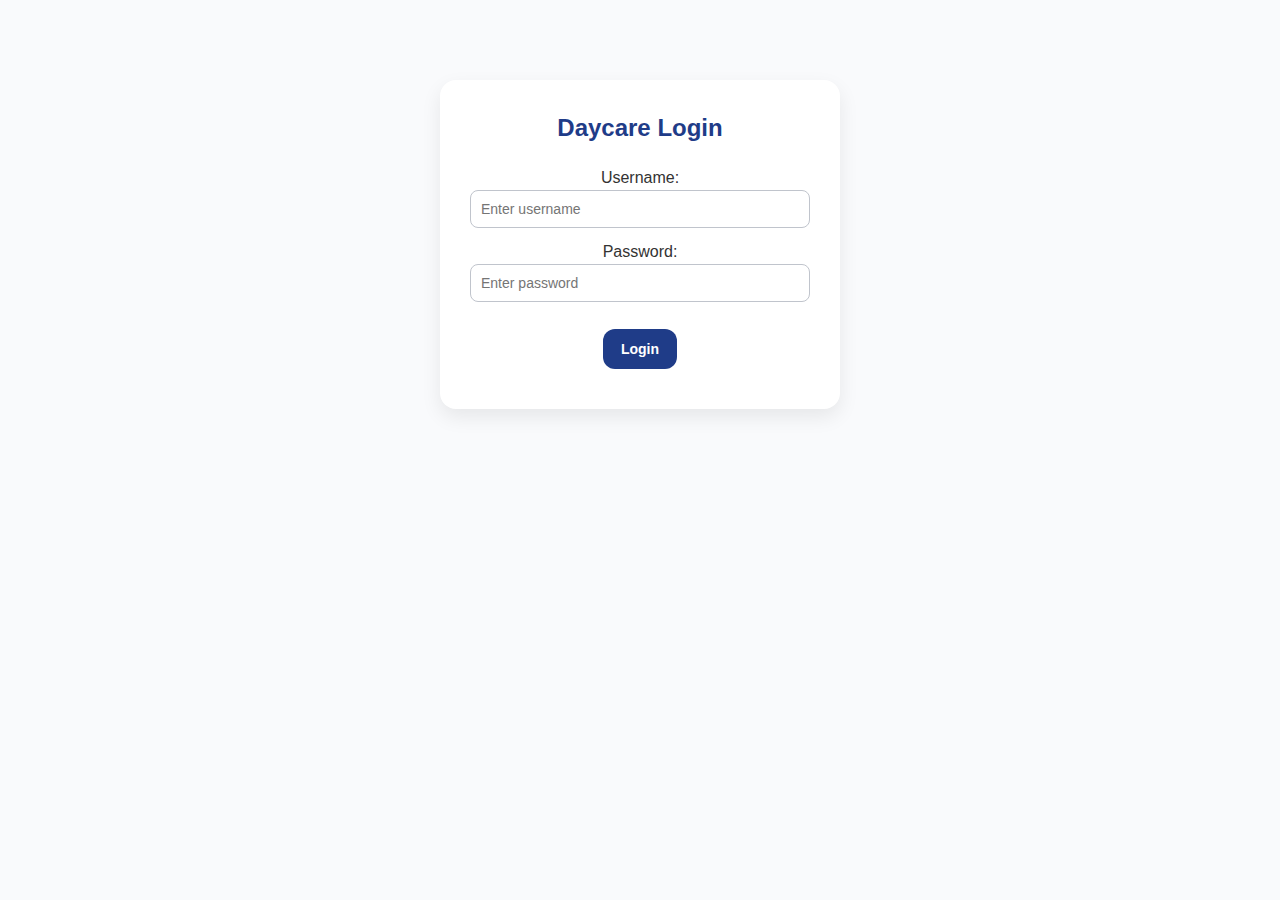
<file: index.html>
<!DOCTYPE html>
<html lang="en">
<head>
    <meta charset="UTF-8">
    <title>Child Registration</title>
    <meta name="viewport" content="width=device-width, initial-scale=1.0">

    <link rel="stylesheet" href="base.css">
    <link rel="stylesheet" href="components.css">
    <link rel="stylesheet" href="pages.css">
</head>
<body class="register-page">

<div class="container card register-form-wrapper">
    <h2>Child Registration</h2>

    <p class="nav-links">
        <a href="home.html">Home</a> |
        <a href="list.html">View Children's List</a> |
        <a href="attendance.html">Check-In</a>
    </p>

    <br>

    <form id="childForm">

        <label>Child Name</label>
        <input type="text" id="childName" required>

        <label>Date of Birth</label>
        <input type="date" id="birthDate">

        <label>Guardian Name</label>
        <input type="text" id="guardianName">

        <label>Phone</label>
        <input type="tel" id="phone">

        <label>Email</label>
        <input type="email" id="email">

        <label>Address</label>
        <input type="text" id="address">

        <label>Observations</label>
        <textarea id="observations"></textarea>

        <div class="form-actions">
            <button type="submit">Save</button>
        </div>

    </form>
</div>

<!-- SCRIPT FINAL -->
<script src="child-registration.js"></script>
</body>
</html>
</file>
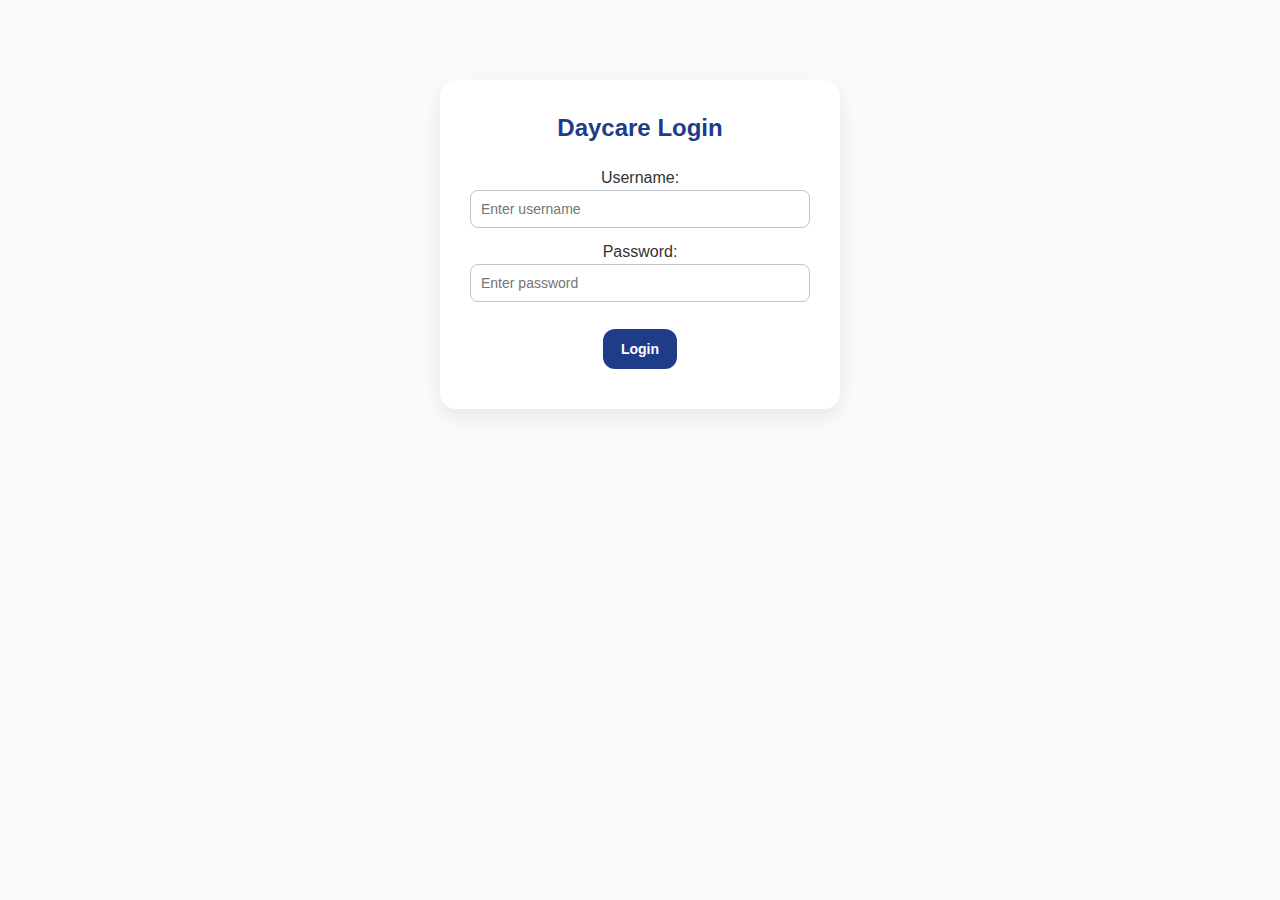
<file: attendance-report.html>
<!DOCTYPE html>
<html lang="en">
<head>
    <meta charset="UTF-8">
    <title>Attendance Report - Daycare</title>
    <meta name="viewport" content="width=device-width, initial-scale=1.0">

    <link rel="stylesheet" href="base.css">
    <link rel="stylesheet" href="components.css">
    <link rel="stylesheet" href="pages.css">
</head>

<body class="attendance-report-page">

<div class="container card report-container">

    <h2 class="report-title">Attendance Report</h2>

    <p class="nav-links">
        <a href="home.html">Home</a> |
        <a href="attendance.html">Check-In</a>
    </p>

    <!-- CONTROLES -->
    <div class="report-filters">

        <!-- DAILY -->
        <div class="filter-group">
            <label>
                <input type="radio" name="mode" value="daily" checked>
                <span>Daily</span>
            </label>
            <input type="date" id="dailyDate">
        </div>

        <!-- RANGE -->
        <div class="filter-group">
            <label>
                <input type="radio" name="mode" value="range">
                <span>Time Range</span>
            </label>
            <input type="date" id="startDate">
            <span class="to-text">to</span>
            <input type="date" id="endDate">
        </div>

    </div>

    <!-- PRINT -->
    <div class="report-actions">
        <button id="btnPrint">Print / Save as PDF</button>
        <small>Print or Choose “Save as PDF” in printer options window</small>
    </div>

    <!-- TABELA -->
    <table id="reportTable" class="report-table">
        <thead>
            <tr>
                <th class="col-id">ID</th>
                <th class="col-name">Name</th>
                <th class="col-date">Date</th>
            </tr>
        </thead>
        <tbody>
            <!-- JS -->
        </tbody>
    </table>

</div>

<script src="attendance-report.js"></script>
</body>
</html>
</file>
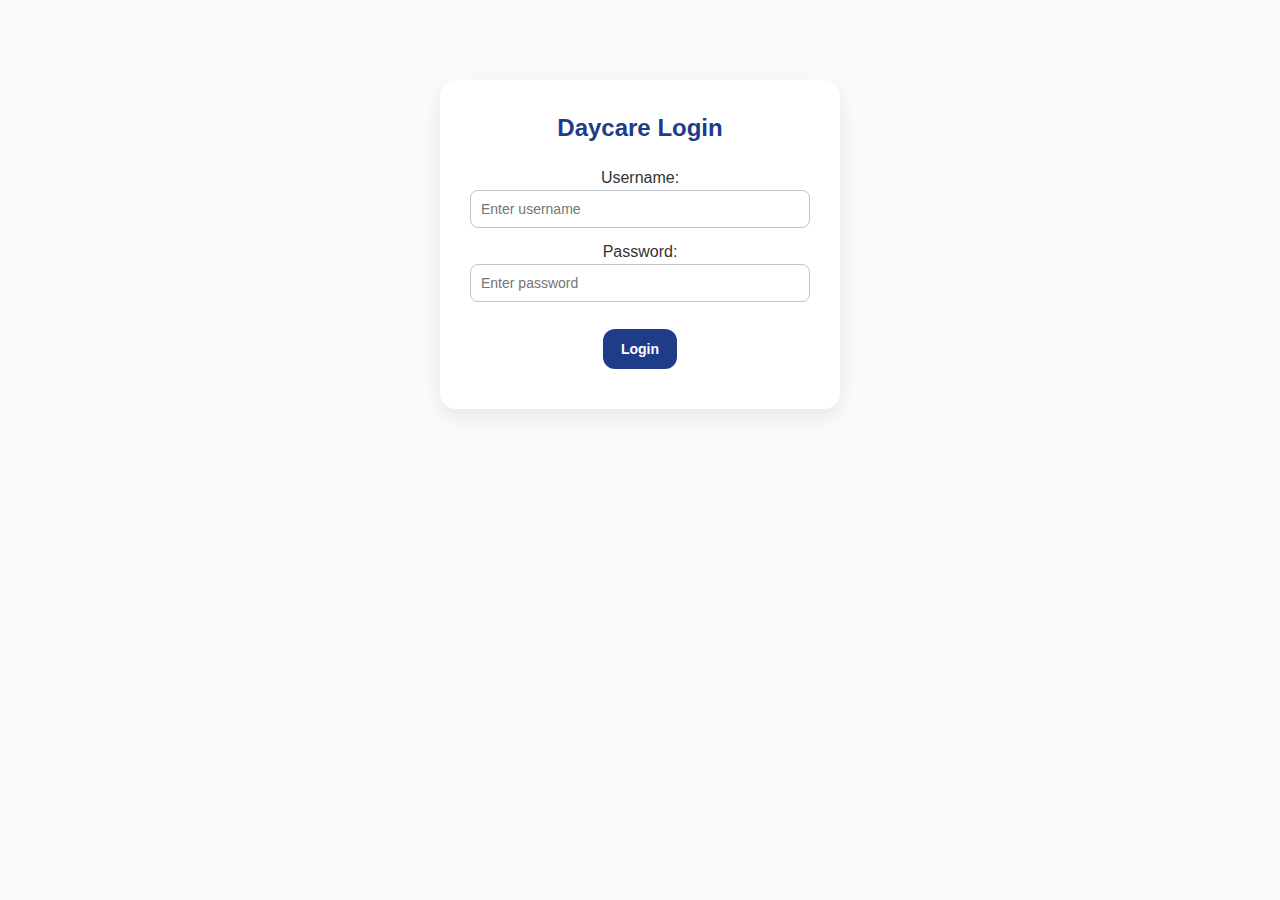
<file: attendance.html>
<!DOCTYPE html>
<html lang="en">
<head>
    <meta charset="UTF-8">
    <title>Attendance - Daycare</title>
    <meta name="viewport" content="width=device-width, initial-scale=1.0">

    <!-- CSS do projeto -->
    <link rel="stylesheet" href="base.css">
    <link rel="stylesheet" href="components.css">
    <link rel="stylesheet" href="pages.css">
</head>
<body class="attendance-page">

    <div class="container card">
        <h2>Daily Check-In</h2>

        <!-- links de navegação -->
        <p class="nav-links">
            <a href="home.html">Home</a>
        </p>
        <br>

        <!-- tabela de presença -->
        <table class="attendance-table">
            <thead>
                <tr>
                    <th class="col-id">ID</th>
                    <th class="col-name">Name</th>
                    <th class="col-present">Present</th>
                </tr>
            </thead>
            <tbody id="attendanceTableBody">
                <!-- preenchida pelo JS -->
            </tbody>
        </table>

        <!-- controles: dropdown e botão salvar -->
        <div class="attendance-controls">
            <div class="attendance-left">
                <label for="dateSelect">Select Date:</label>
                <select id="dateSelect"></select>
            </div>
            <div class="attendance-right">
                <button type="button" id="saveAttendance">Save Attendance</button>
            </div>
        </div>
    </div>

    <script src="attendance.js"></script>
</body>
</html>
</file>
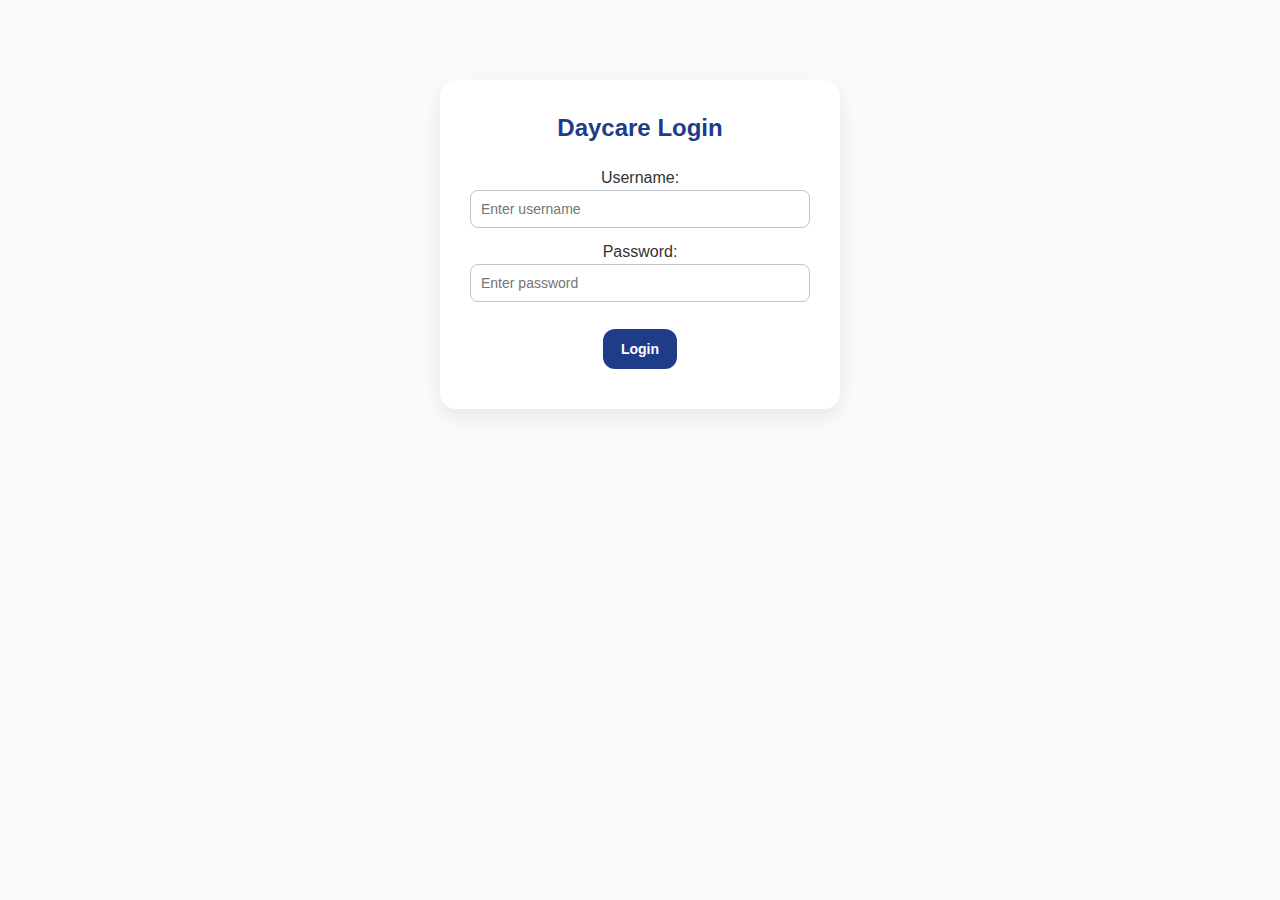
<file: backup.html>
<!DOCTYPE html>
<html lang="en">
<head>
<meta charset="UTF-8">
<title>Backup / Emails - Ely's Day Care</title>
<meta name="viewport" content="width=device-width, initial-scale=1.0">

<link rel="stylesheet" href="base.css">
<link rel="stylesheet" href="components.css">
<link rel="stylesheet" href="pages.css">
</head>

<body class="backup-page">

<div class="container card">
<h2>Backup / Emails</h2>

<p class="nav-links">
<a href="home.html">Home</a>
</p>

<div class="backup-email-container">

<!-- EMAIL -->
<div class="email-section">
<h3>Send Email to Parents</h3>

<label>Select Parent</label>
<select id="emailSelect">
    <option value="" disabled selected>Select recipient</option>
    <option value="ALL">All Parents</option>
</select>

<label>Subject</label>
<input 
    type="text" 
    id="emailSubject"
    autocomplete="off"
    autocorrect="off"
    autocapitalize="off"
    spellcheck="false"
>

<label>Message</label>
<textarea id="emailBody"></textarea>

<button id="btnSendEmail">Send Email</button>
</div>

<!-- BACKUP -->
<div class="backup-section">
<h3>Backup</h3>

<button id="btnDownloadJSON">Download JSON</button>
<button id="btnSavePDF">Save Report (PDF)</button>
<button id="btnOpenDrive">Open Google Drive</button>

<small>
Save files locally and upload to Google Drive for safekeeping.
</small>
</div>

</div>

<script src="backup.js"></script>
</body>
</html>
</file>
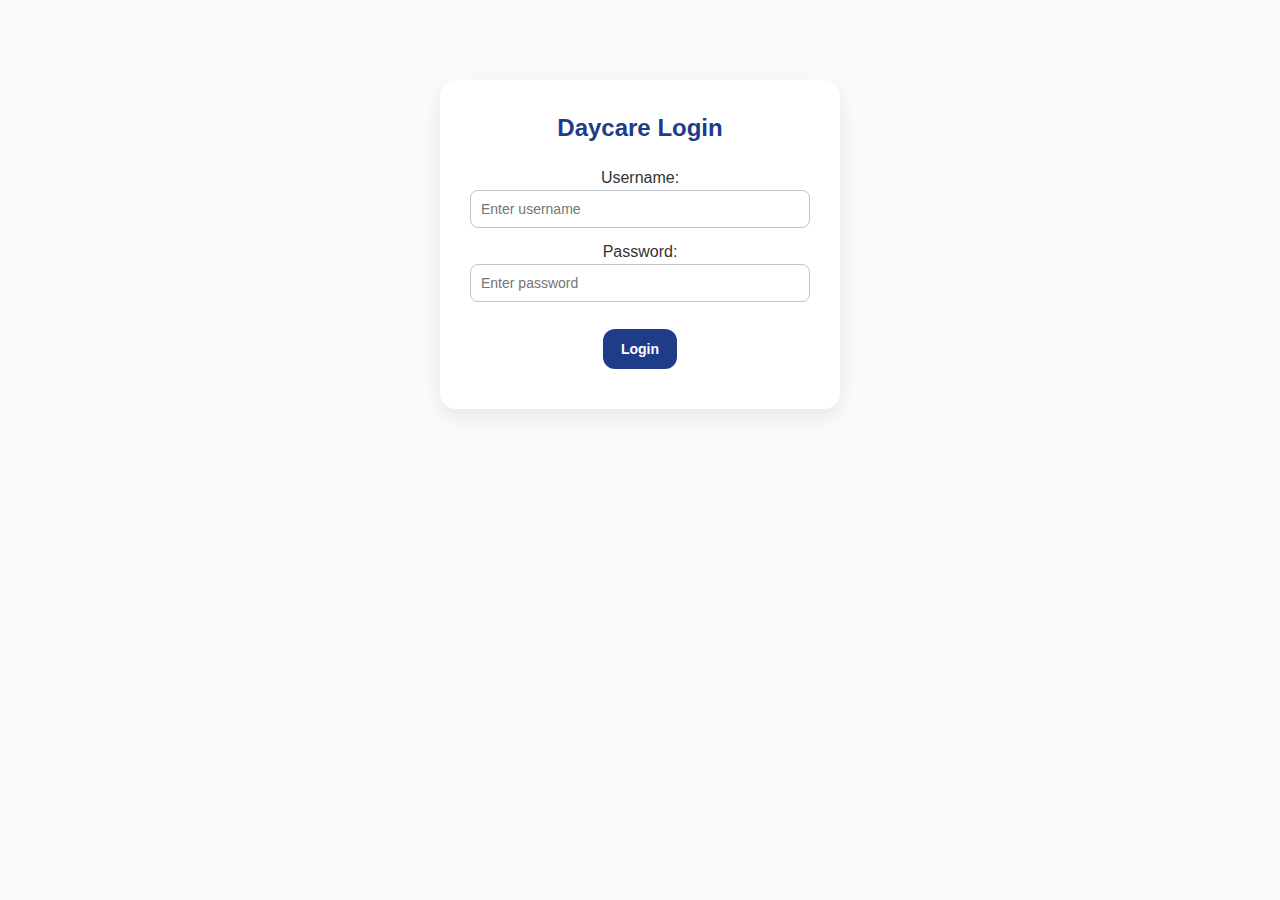
<file: home.html>
<!DOCTYPE html>
<html lang="en">
<head>
    <meta charset="UTF-8">
    <title>Daycare Home</title>

    <!-- CSS base do projeto -->
    <link rel="stylesheet" href="base.css">
    <link rel="stylesheet" href="components.css">
    <link rel="stylesheet" href="pages.css">
</head>
<body class="home-page">

    <div class="home-container card">

        <h2>Welcome to Ely's Daycare</h2>

        <div class="home-grid">

            <!-- Coluna Esquerda -->
            <div class="home-buttons">
                <button id="btnRegister">Register New Child</button>
                <button id="btnList">Children's List</button>
                <button id="btnCheckIn">Daily Check-In</button>
            </div>

            <!-- Centro -->
            <div class="home-image-wrapper">
                <img src="img/children.jpg" alt="Children playing">
            </div>

            <!-- Coluna Direita -->
            <div class="home-buttons">
                <button id="btnDailyReport">Attendance Reports</button>
                <button id="btnBackup">Backup / Emails</button>
                <button id="btnLogout" class="btn-danger">Logout</button>
            </div>

        </div>

    </div>

    <script src="home.js"></script>
</body>
</html>
</file>
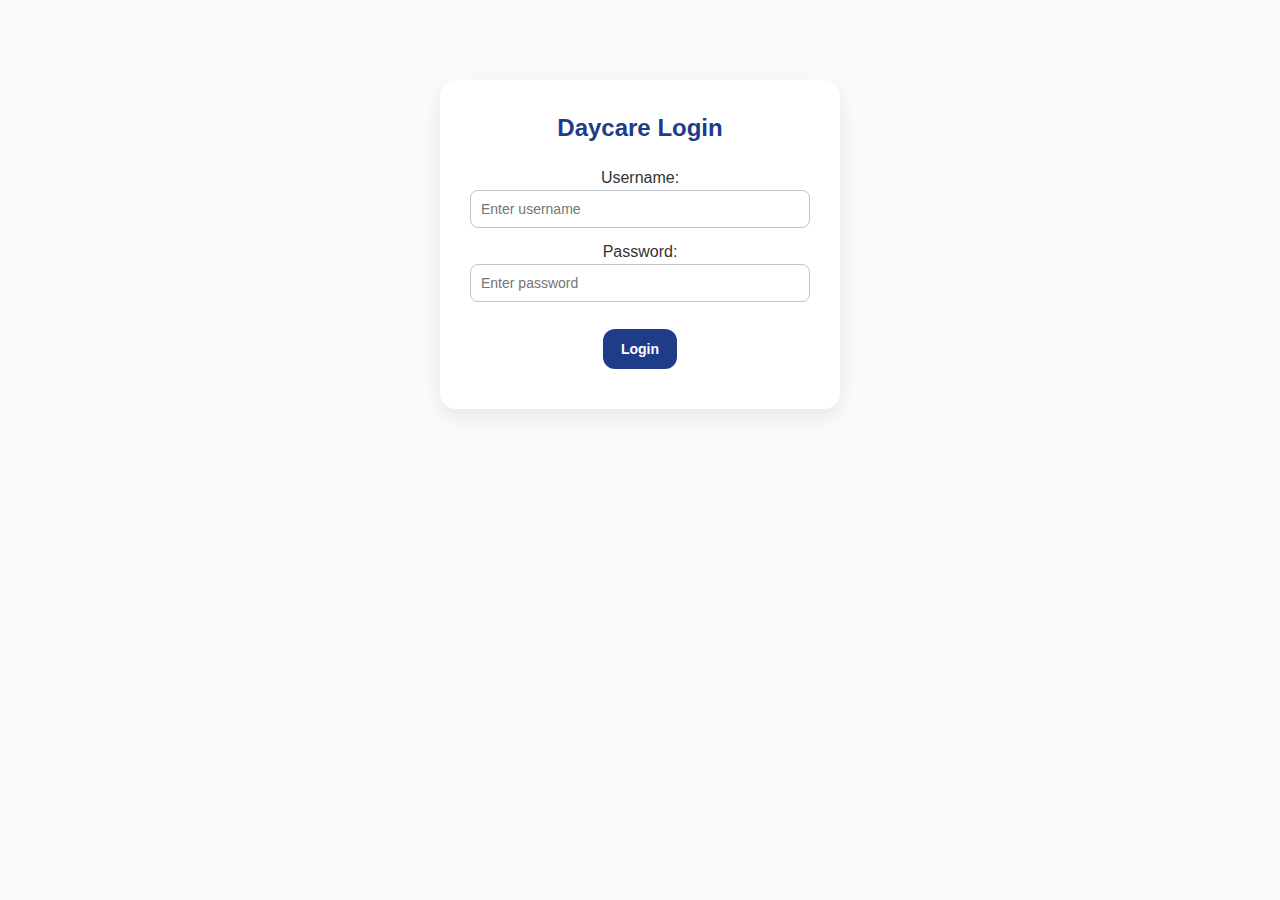
<file: list.html>
<!DOCTYPE html>
<html lang="en">
<head>
    <meta charset="UTF-8">
    <title>Children's List - Daycare</title>
    <meta name="viewport" content="width=device-width, initial-scale=1.0">

    <!-- CSS do projeto -->
    <link rel="stylesheet" href="base.css">
    <link rel="stylesheet" href="components.css">
    <link rel="stylesheet" href="pages.css">
</head>
<body class="children-page">

    <div class="container card">
        <h2>Children's List</h2>

        <!-- Navegação -->
        <div class="nav-links">
            <a href="home.html">Home</a> |
            <a href="index.html">Register a New Child</a>
        </div>
        <br>
        <!-- Botão Print / PDF -->
        <div class="list-actions">
            <button id="btnPrintPDF">Print / Save as PDF</button>
            <p class="print-hint">
  Print or choose <strong>"Save as PDF"</strong> in the printer options window.
</p>
        </div>
        <br>
        <!-- Tabela -->
        <table class="children-table">
            <thead>
                <tr>
                    <th class="col-id">ID</th>
                    <th class="col-name">Name</th>
                    <th class="col-date">Birth Date</th>
                    <th class="col-guardian">Guardian</th>
                    <th class="col-phone">Phone</th>
                    <th class="col-email">Email</th>
                    <th class="col-address">Address</th>
                    <th class="col-notes">Observations</th>
                    <th class="col-actions">Actions</th>
                </tr>
            </thead>
            <tbody id="childrenTableBody">
                <!-- preenchido pelo JS -->
            </tbody>
        </table>
    </div>

    <script src="list.js"></script>
</body>
</html>
</file>
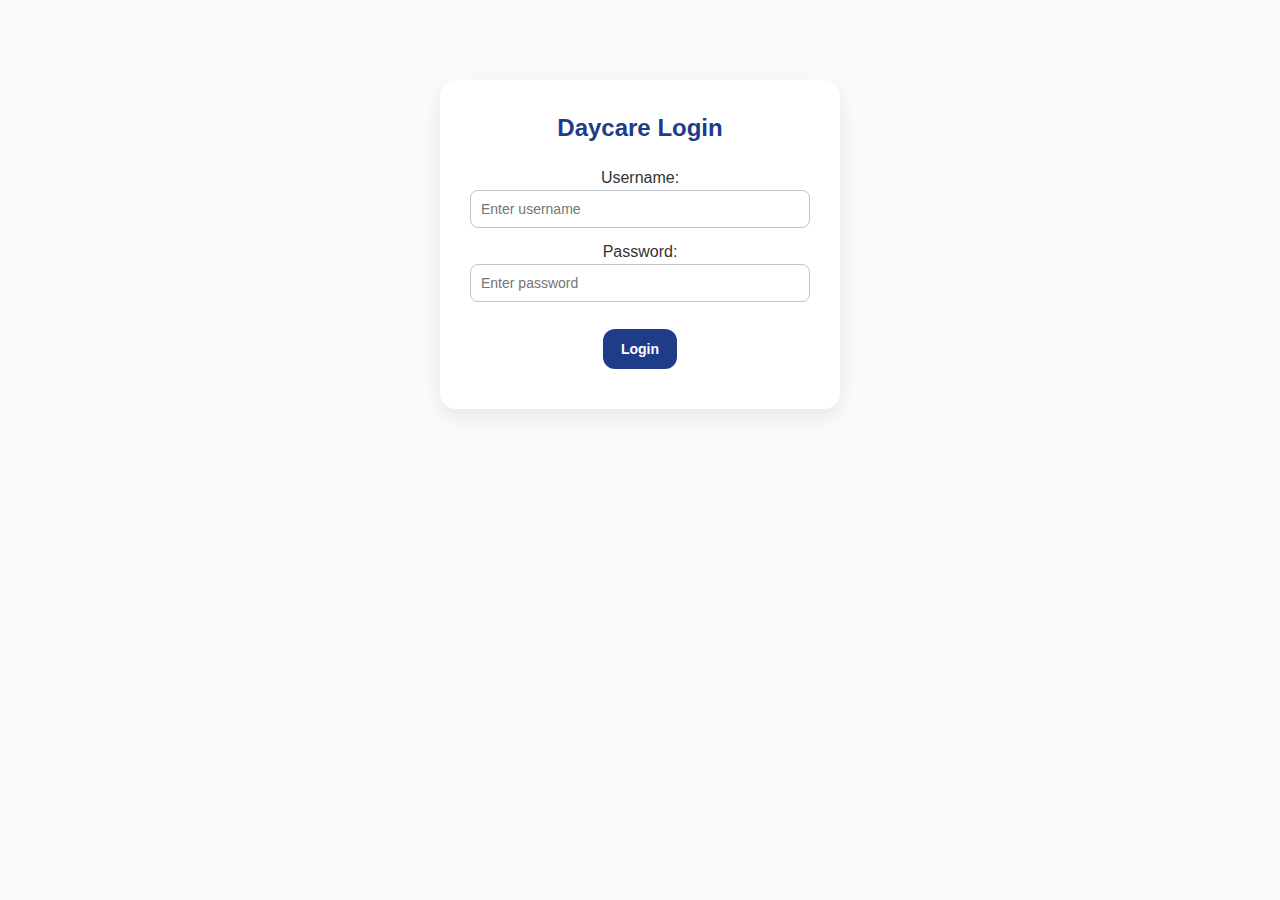
<file: login.html>
<!DOCTYPE html>
<html lang="en">
<head>
    <meta charset="UTF-8">
    <title>Login - Daycare App</title>
    <meta name="viewport" content="width=device-width, initial-scale=1.0">

    <!-- CSS do projeto -->
    <link rel="stylesheet" href="base.css">
    <link rel="stylesheet" href="components.css">
    <link rel="stylesheet" href="pages.css">
</head>
<body class="login-page">

    <div class="container card">
        <h2>Daycare Login</h2>

        <!-- Formulário de login -->
        <form id="loginForm">

            <label for="username">Username:</label>
            <input type="text" id="username" placeholder="Enter username" required>

            <label for="password">Password:</label>
            <input type="password" id="password" placeholder="Enter password" required>

            <!-- Botão centralizado -->
            <div class="form-actions">
                <button type="submit">Login</button>
            </div>

            <!-- Mensagem de erro -->
            <p id="loginError" style="color:red; text-align:center; margin-top:10px;"></p>
        </form>
    </div>

    <script src="login.js"></script>
</body>
</html>
</file>
<file: components.css>
/* BOTÕES */

/* Botão grande (Home / Backup / Relatórios) */
.button-large {
    padding: 14px 20px;
    font-size: 16px;
    border-radius: 14px;
    margin-bottom: 10px;
}

/* Botões dentro de tabelas (editar/deletar) */
.actions button {
    padding: 5px 10px;
    font-size: 12px;
    border-radius: 8px;
    margin-right: 5px;
    background-color: #1f3c88;
    color: #fff;
    cursor: pointer;
}

.actions button:hover {
    background-color: #162f6a;
}

/* FORMULÁRIOS */
.form-actions {
    text-align: center;
    margin-top: 15px;
}

/* TABLES / CARDS */
.table-card {
    background: #ffffff;
    padding: 15px;
    border-radius: 12px;
    box-shadow: 0 6px 18px rgba(0,0,0,0.06);
    overflow-x: auto; /* scroll horizontal se precisar */
}

/* Hover genérico em todas as tabelas */
table tr:hover {
    background-color: #e8f1ff;
}

/* ATTENDANCE */
.attendance-controls {
    display: flex;
    justify-content: space-between;
    align-items: center;
    margin-top: 15px;
}

.attendance-left {
    display: flex;
    align-items: center;
    gap: 6px;
}
</file>
<file: pages.css>
/* Pagina: HOME*/
.home-page .home-container {
    max-width: 1200px;
    margin: 60px auto;
}

.home-page .home-grid {
    display: grid;
    grid-template-columns: 1fr 2fr 1fr;
    gap: 40px;
    align-items: center;
}

.home-page .home-buttons {
    display: flex;
    flex-direction: column;
    gap: 16px;
}

.home-page .home-image-wrapper {
    display: flex;
    justify-content: center;
}

.home-page .home-image {
    max-width: 100%;
    border-radius: 18px;
    box-shadow: 0 12px 30px rgba(0,0,0,0.15);
}

/* Pagina: LOGIN*/
.login-page .container {
    max-width: 400px;
    margin: 80px auto;
    padding: 30px;
    text-align: center;
}

/* Pagina: REGISTER CHILD*/
.register-page .container {
    max-width: 700px;
    margin: 40px auto;
}

.register-page form {
    display: grid;
    grid-template-columns: 1fr;
    gap: 14px;
}

.register-page textarea {
    min-height: 100px;
    resize: none;
}

/*CHILDREN LIST*/
.children-page .container {
    max-width: 1200px;
    margin: 40px auto;
}

/* Tabela com ajuste automático de colunas */
.children-table {
    width: 100%;
    border-collapse: collapse;
    table-layout: auto; /* colunas se ajustam ao conteúdo */
    font-size: 14px;
}

.children-table th {
    background-color: #1f3c88;
    color: white;
    padding: 10px;
}

/* Larguras fixas para colunas pequenas */
.children-page .col-id { width: 50px; }
.children-page .col-name { width: 160px; }
.children-page .col-date { width: 100px; }
.children-page .col-guardian { width: 160px; }
.children-page .col-phone { width: 120px; }
.children-page .col-email { width: 200px; }
.children-page .col-notes { width: 160px; }

/* Colunas que se ajustam ao conteúdo */

.children-page .col-phone {
    min-width: 140px;   /* largura mínima */
    width: auto;        /* permite expandir se houver espaço */
}

.children-page .col-address {
    width: 1%;
    min-width: 200px;
    word-wrap: break-word;
    white-space: normal;
}

.children-page .col-actions {
    min-width: 120px;
    white-space: nowrap;
}

/* Linhas alternadas */
.children-table tr:nth-child(even) {
    background-color: #e6f0ff;
}

.children-table tr:hover {
    background-color: #d4e0ff;
}

.print-hint {
  margin-top: 6px;
  font-size: 0.85rem;
  color: #555;
  text-align: left;
}


/*PAGINA ATTENDANCE*/
.attendance-page .container {
    max-width: 900px;
    margin: 40px auto;
}



/* PAGINA: ATTENDANCE REPORT*/

/* Controles Superiores */
.attendance-report-page .report-controls {
  display: grid;
  grid-template-columns: 1fr 1fr;
  gap: 30px;
  justify-content: center;
  margin-bottom: 20px;
}

.attendance-report-page .report-section {
  display: grid;
  grid-template-columns: auto 1fr;
  gap: 8px 10px;
  align-items: center;
}

.attendance-report-page .mode {
  grid-column: 1 / -1;
  font-weight: 600;
}

.attendance-report-page input[type="date"] {
  width: 130px;
  font-size: 13px;
}

/* BOTÃO PRINT */
.attendance-report-page .report-actions {
  text-align: left;
  margin: 15px auto 25px;
  width: 85%;
}

.attendance-report-page .report-actions button {
  padding: 8px 14px;
  font-size: 14px;
}

.attendance-report-page .report-actions small {
  font-size: 12px;
}

/* TABELA MAIS LARGA */
.attendance-report-page #reportTable {
  width: 90%;
  margin: 0 auto;
}

.attendance-report-page .report-container {
    max-width: 900px;
    margin: auto;
}

/* Título */
.report-title {
    text-align: center;
    color: #1f3c88;
    margin-bottom: 10px;
}

/* Filtros */
.report-filters {
    display: flex;
    justify-content: space-between;
    align-items: center;
    gap: 30px;
    margin: 20px 0;
    flex-wrap: wrap;
}

.filter-group {
    display: flex;
    align-items: center;
    gap: 10px;
}

.filter-group label {
    display: flex;
    align-items: center;
    gap: 6px;
    font-weight: 500;
}

/* Botão print */
.report-actions {
    margin: 10px 0 20px;
    text-align: left;
}

.report-actions button {
    background: #1f3c88;
    color: #fff;
    border: none;
    padding: 8px 16px;
    border-radius: 6px;
    font-size: 14px;
    cursor: pointer;
}

.report-actions small {
    display: block;
    margin-top: 6px;
    font-size: 12px;
    color: #555;
}

/* Tabela */
.report-table {
    width: 100%;
    border-collapse: collapse;
    margin-top: 10px;
}

.report-table thead {
    background: #1f3c88;
    color: #fff;
}

.report-table th,
.report-table td {
    padding: 10px;
    text-align: center;
}

.report-table td.col-name {
    text-align: left;
}

/* Linhas alternadas */
.report-table tbody tr:nth-child(even) {
    background: #eef4ff;
}

/*PRINT*/
@media print {
    .nav-links,
    .report-filters,
    .report-actions {
        display: none;
    }

    body {
        background: white;
    }

    .card {
        box-shadow: none;
        border: none;
    }
}

/*PRINT ACTIONS – ALINHADO À ESQUERDA*/

.attendance-report-page .report-actions {
    display: flex;
    flex-direction: column;
    align-items: flex-start; /* 👈 esquerda */
    gap: 4px;
    margin-bottom: 15px;
}

.attendance-report-page .report-actions button {
    width: 200px;
    background-color: #1f3c88;
    color: white;
    font-weight: 600;
}

.attendance-report-page .report-actions small {
    font-size: 13px;
    color: #555;
    text-align: left;
}

/*TABELA*/

.attendance-report-page #reportTable {
    width: 80%;
    margin: 0 auto;
    border-collapse: collapse;
    font-size: 13px;
}

.attendance-report-page th {
    background-color: #1f3c88;
    color: white;
    padding: 8px;
    text-align: left;
}

.attendance-report-page td {
    padding: 8px;
    border-bottom: 1px solid #c0c4cc;
}

.attendance-report-page .col-id {
    width: 60px;
    text-align: center;
}

.attendance-report-page .col-name {
    width: 220px;
    text-align: left;
}

.attendance-report-page .col-date {
    width: 140px;
    text-align: center;
}

/* Linhas alternadas */
.attendance-report-page tr:nth-child(even) {
    background-color: #e6f0ff;
}

/*PRINT*/
@media print {
    .report-controls,
    .report-actions,
    .nav-links {
        display: none !important;
    }

    .attendance-report-page .container {
        max-width: 100%;
        box-shadow: none;
    }

    #reportTable {
        width: 100%;
        font-size: 12px;
    }
}


/* PAGINA: BACKUP / EMAIL*/
.backup-page .container {
    max-width: 1200px;
    margin: 50px auto;
}

.backup-page .backup-email-container {
    display: grid;
    grid-template-columns: 3fr 1.2fr;
    gap: 40px;
}

.backup-page .email-section,
.backup-page .backup-section {
    background: #ffffff;
    padding: 30px;
    border-radius: 14px;
    box-shadow: 0 8px 25px rgba(0,0,0,0.08);
}

.backup-page .email-section textarea {
    min-height: 260px;
    font-size: 15px;
    line-height: 1.6;
    resize: none;
}

.backup-page button {
    width: 100%;
    margin-bottom: 10px;
}

/* PRINT */
@media print {
    .nav-links,
    button,
    .attendance-controls,
    .report-actions {
        display: none;
    }
    body {
        background: white;
    }
}
</file>
<file: base.css>
/* ==== BASE CSS  = Estilos aplicáveis em todo o sistema ===*/

/* Reset básico e box-sizing */
* {
    margin: 0;
    padding: 0;
    box-sizing: border-box;
}

/* Corpo da página */
body {
    background-color: #f9fafc; /* fundo*/
    font-family: Arial, sans-serif; /* fonte simples*/
    color: #333;
    line-height: 1.5;
}

/* Cabeçalhos gerais */
h1, h2, h3 {
    color: #1f3c88; /* azul escuro */
    margin-bottom: 20px;
    text-align: center;
}

/* BOTÕES PADRÃO */
button {
    background-color: #1f3c88; /* azul escuro*/
    color: #fff;
    border: none;
    padding: 12px 18px;
    border-radius: 12px;
    font-size: 14px;
    font-weight: 600;
    cursor: pointer;
    transition: all 0.2s ease;
}

button:hover {
    background-color: #162f6a; /* hover azul mais escuro */
}

/* LINKS */
a {
    color: #1f3c88;
    text-decoration: none;
}

a:hover {
    text-decoration: underline;
}

/* CARDS (caixas brancas) */
.card {
    background: #ffffff;
    padding: 30px;
    border-radius: 16px;
    box-shadow: 0 8px 20px rgba(0,0,0,0.08);
    margin-bottom: 20px;
}

/* FORMULÁRIOS */
input, select, textarea {
    width: 100%;
    padding: 10px;
    margin-bottom: 12px;
    border-radius: 8px;
    border: 1px solid #c0c4cc;
    font-size: 14px;
}

/* TABELAS BASE */
table {
    width: 100%;
    border-collapse: collapse;
    font-size: 13px;
}

th {
    background-color: #1f3c88; /* azul escuro uniforme */
    color: white;
    padding: 10px;
    text-align: left;
}

td {
    padding: 8px;
    border-bottom: 1px solid #c0c4cc;
}

tr:nth-child(even) {
    background-color: #e6f0ff;
}

tr:hover {
    background-color: #d4e0ff;
}

/* MENSAGENS DE ERRO */
#errorText, #loginError {
    color: red;
    font-size: 14px;
    margin-top: 10px;
    text-align: center;
}
</file>
